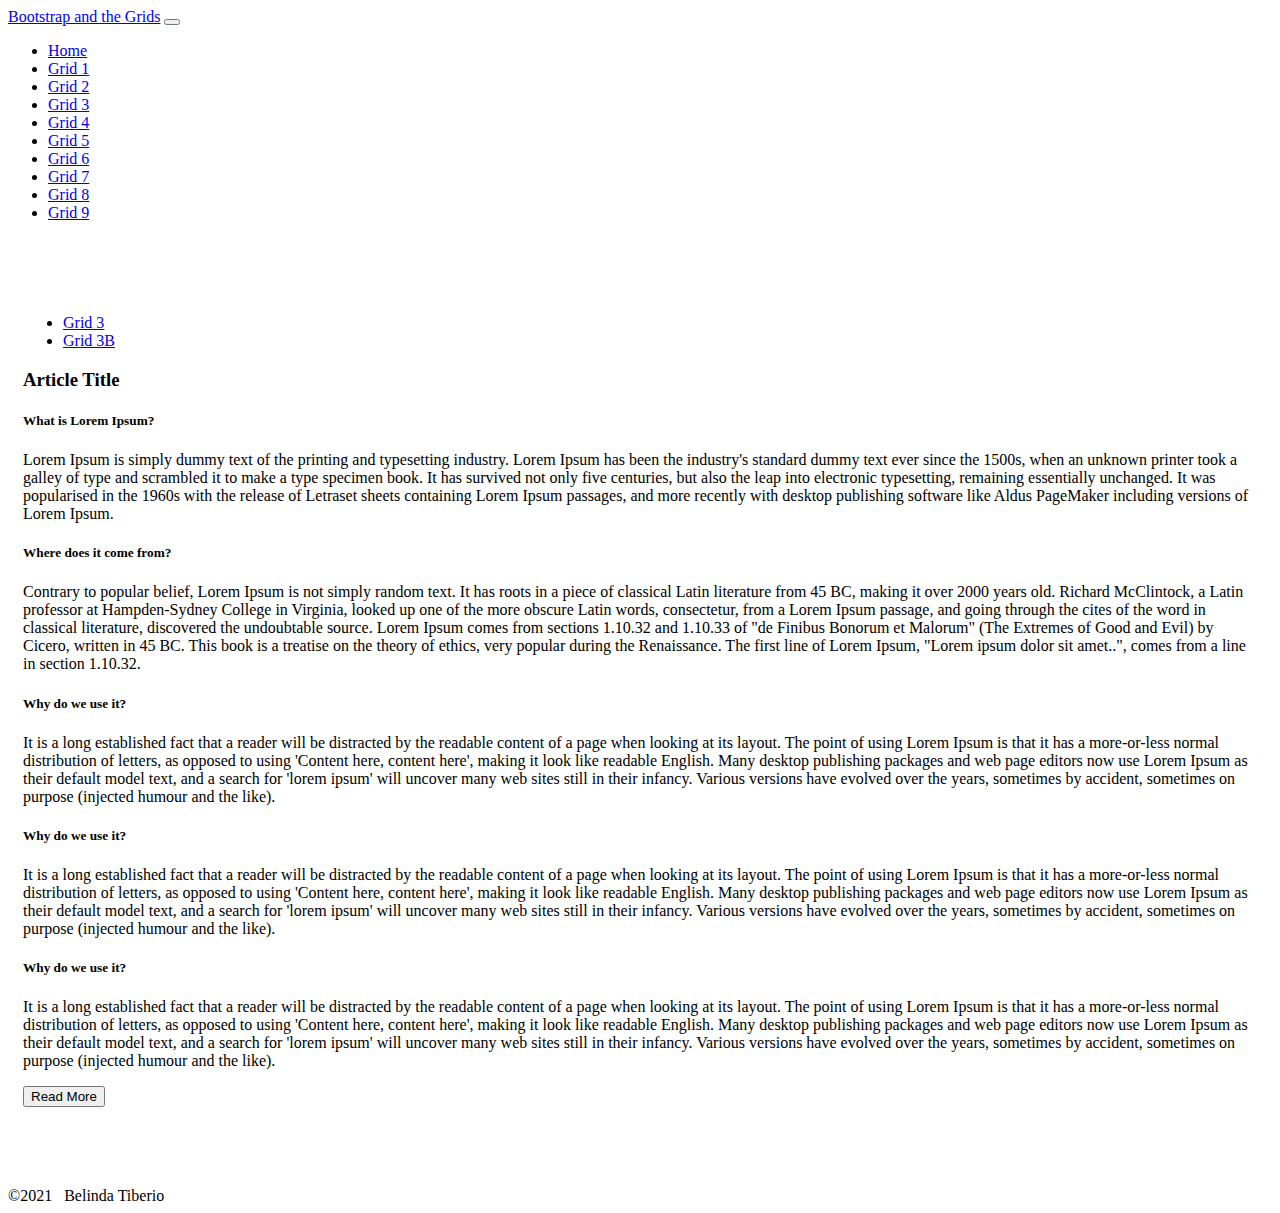
<file: Grid03.html>
<!doctype html>
<html lang="en" class="h-100">

<head>
    <title>Bootstrap and the Grids</title>
    <!-- Required meta tags -->
    <meta charset="utf-8">
    <meta name="viewport" content="width=device-width, initial-scale=1, shrink-to-fit=no">

    <!-- Bootstrap CSS -->
    <link href="https://cdn.jsdelivr.net/npm/bootstrap@5.1.0/dist/css/bootstrap.min.css" rel="stylesheet"
        integrity="sha384-KyZXEAg3QhqLMpG8r+8fhAXLRk2vvoC2f3B09zVXn8CA5QIVfZOJ3BCsw2P0p/We" crossorigin="anonymous">

    <!-- Custom CSS -->
    <link rel="stylesheet" href="/css/style.css">
</head>

<body class="d-flex flex-column h-100">

    <nav class="navbar navbar-expand-md navbar-dark fixed-top bg-dark">
        <div class="container-fluid">
            <a class="navbar-brand" href="#">Bootstrap and the Grids</a>
            <button class="navbar-toggler" type="button" data-bs-toggle="collapse" data-bs-target="#navbarCollapse"
                aria-controls="navbarCollapse" aria-expanded="false" aria-label="Toggle navigation">
                <span class="navbar-toggler-icon"></span>
            </button>
            <div class="collapse navbar-collapse" id="navbarCollapse">
                <ul class="navbar-nav me-auto mb-2 mb-md-0">
                    <li class="nav-item">
                        <a class="nav-link" href="/index.html">Home</a>
                    </li>
                    <li class="nav-item">
                        <a class="nav-link" href="/Grid01.html">Grid 1</a>
                    </li>
                    <li class="nav-item">
                        <a class="nav-link" href="/Grid02.html">Grid 2</a>
                    </li>
                    <li class="nav-item">
                        <a class="nav-link active" aria-current="page" href="/Grid03.html">Grid 3</a>
                    </li>
                    <li class="nav-item">
                        <a class="nav-link" href="/Grid04.html">Grid 4</a>
                    </li>
                    <li class="nav-item">
                        <a class="nav-link" href="/Grid05.html">Grid 5</a>
                    </li>
                    <li class="nav-item">
                        <a class="nav-link" href="/Grid06.html">Grid 6</a>
                    </li>
                    <li class="nav-item">
                        <a class="nav-link" href="/Grid07.html">Grid 7</a>
                    </li>
                    <li class="nav-item">
                        <a class="nav-link" href="/Grid08.html">Grid 8</a>
                    </li>
                    <li class="nav-item">
                        <a class="nav-link" href="/Grid09.html">Grid 9</a>
                    </li>
                </ul>
            </div>
        </div>
    </nav>

    <!-- Main -->
    <main class="flex-shrink-0">
        <div class="container h-100 minHeight mb-5">
            <!-- <h1>Grid Three</h1> -->
            <ul class="nav nav-pills mb-1">
                <li class="nav-item">
                    <a class="nav-link active" aria-current="page" href="/Grid03.html">Grid 3</a>
                </li>
                <li class="nav-item">
                    <a class="nav-link" href="/Grid03b.html">Grid 3B</a>
                </li>
            </ul>
            <div class="row h-100">
                <!-- Left Column -->
                <div class="col-7">
                    <div class="p-3 h-100 bg-secondary text-light">
                        <h3>Article Title</h3>
                        <h5>What is Lorem Ipsum?</h5>
                        <p> Lorem Ipsum is simply dummy text of the printing and typesetting industry. Lorem Ipsum has
                            been the industry's standard dummy text ever since the 1500s, when an unknown printer took a
                            galley of type and scrambled it to make a type specimen book. It has survived not only five
                            centuries, but also the leap into electronic typesetting, remaining essentially unchanged.
                            It was popularised in the 1960s with the release of Letraset sheets containing Lorem Ipsum
                            passages, and more recently with desktop publishing software like Aldus PageMaker including
                            versions of Lorem Ipsum.
                        </p>
                        <h5> Where does it come from?</h5>
                        <p> Contrary to popular belief, Lorem Ipsum is not simply random text.
                            It has roots in a piece
                            of classical Latin literature from 45 BC, making it over 2000 years
                            old. Richard McClintock,
                            a Latin professor at Hampden-Sydney College in Virginia, looked up
                            one of the more obscure
                            Latin words, consectetur, from a Lorem Ipsum passage, and going
                            through the cites of the
                            word in classical literature, discovered the undoubtable source.
                            Lorem Ipsum comes from
                            sections 1.10.32 and 1.10.33 of "de Finibus Bonorum et Malorum" (The
                            Extremes of Good and
                            Evil) by Cicero, written in 45 BC. This book is a treatise on the
                            theory of ethics, very
                            popular during the Renaissance. The first line of Lorem Ipsum,
                            "Lorem ipsum dolor sit
                            amet..", comes from a line in section 1.10.32.
                        </p>
                        <h5>Why do we use it?</h5>
                        <p>It is a long established fact that a reader will be distracted by the
                            readable content of a page
                            when looking at its layout. The point of using Lorem Ipsum is that
                            it has a more-or-less normal
                            distribution of letters, as opposed to using 'Content here, content
                            here', making it look like
                            readable English. Many desktop publishing packages and web page
                            editors now use Lorem Ipsum as
                            their default model text, and a search for 'lorem ipsum' will
                            uncover many web sites still in
                            their infancy. Various versions have evolved over the years,
                            sometimes by accident, sometimes on
                            purpose (injected humour and the like).
                        </p>
                    </div>
                </div>
                <!-- Right Column -->
                <div class="col-5 d-flex flex-column justify-content-evenly h-100">
                    <!-- Right Top Column -->
                    <div class="h-50 bg-secondary text-light p-2 overflow-auto">
                        <h5>Why do we use it?</h5>
                        <p> It is a long established fact that a reader will be distracted by the readable content of a
                            page when looking at its layout. The point of using Lorem Ipsum is that it has a
                            more-or-less normal distribution of letters, as opposed to using 'Content here, content
                            here', making it look like readable English. Many desktop publishing packages and web page
                            editors now use Lorem Ipsum as their default model text, and a search for 'lorem ipsum' will
                            uncover many web sites still in their infancy. Various versions have evolved over the years,
                            sometimes by accident, sometimes on purpose (injected humour and the like).
                        </p>
                    </div>
                    <div class="h-50 bg-dark text-light ps-2 mt-2 overflow-hidden">
                        <h5>Why do we use it?</h5>
                        <p> It is a long established fact that a reader will be distracted by the readable content of a
                            page when looking at its layout. The point of using Lorem Ipsum is that it has a
                            more-or-less normal distribution of letters, as opposed to using 'Content here, content
                            here', making it look like readable English. Many desktop publishing packages and web page
                            editors now use Lorem Ipsum as their default model text, and a search for 'lorem ipsum' will
                            uncover many web sites still in their infancy. Various versions have evolved over the years,
                            sometimes by accident, sometimes on purpose (injected humour and the like).
                        </p>

                    </div>
                    <div class="bg-dark border-top border-light border-1 p-2 text-light mt-2">
                        <button class="btn btn-light" type="button">Read More</button>
                    </div>
                </div>
            </div>
        </div>
    </main>

     <!-- Footer -->
     <footer class="footer mt-auto py-3 bg-light sticky-footer">
         <div class="container-fluid text-center">
             <span class="text-muted">&copy;2021 &nbsp; Belinda Tiberio</span>
         </div>
     </footer>
    <!-- Bootstrap JS -->
    <script src="https://cdn.jsdelivr.net/npm/bootstrap@5.1.0/dist/js/bootstrap.bundle.min.js"
        integrity="sha384-U1DAWAznBHeqEIlVSCgzq+c9gqGAJn5c/t99JyeKa9xxaYpSvHU5awsuZVVFIhvj" crossorigin="anonymous">
    </script>
</body>

</html>
</file>
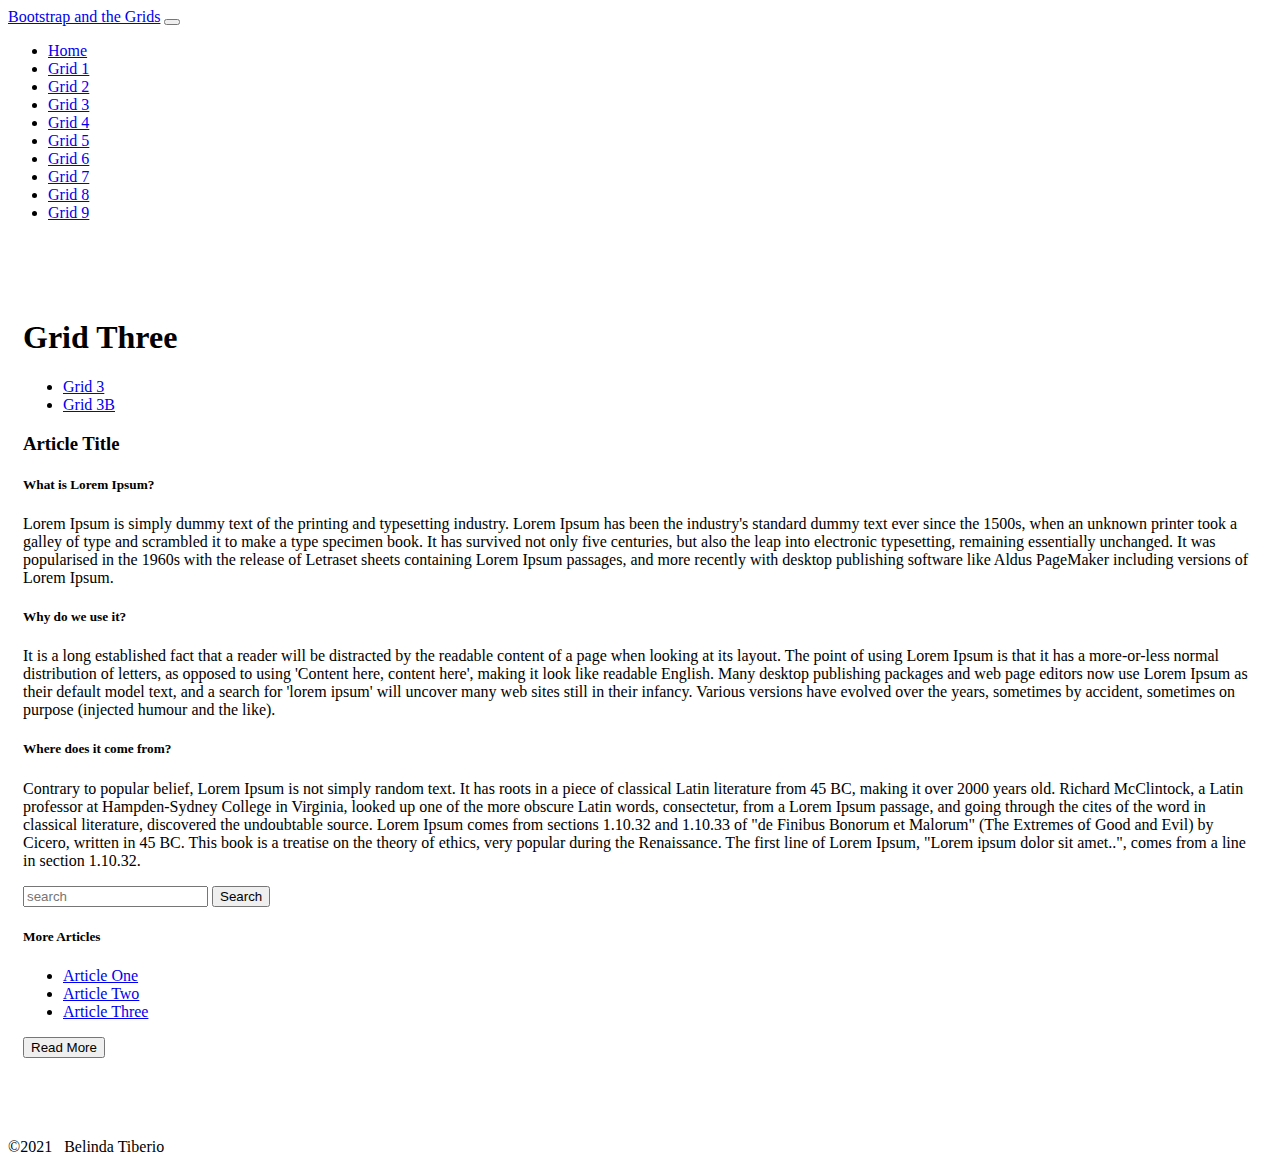
<file: Grid03b.html>
<!doctype html>
<html lang="en" class="h-100">

<head>
    <title>Bootstrap and the Grids</title>
    <!-- Required meta tags -->
    <meta charset="utf-8">
    <meta name="viewport" content="width=device-width, initial-scale=1, shrink-to-fit=no">

    <!-- Bootstrap CSS -->
    <link href="https://cdn.jsdelivr.net/npm/bootstrap@5.1.0/dist/css/bootstrap.min.css" rel="stylesheet"
        integrity="sha384-KyZXEAg3QhqLMpG8r+8fhAXLRk2vvoC2f3B09zVXn8CA5QIVfZOJ3BCsw2P0p/We" crossorigin="anonymous">

    <!-- Custom CSS -->
    <link rel="stylesheet" href="/css/style.css">
</head>

<body class="d-flex flex-column h-100">

    <nav class="navbar navbar-expand-md navbar-dark fixed-top bg-dark">
        <div class="container-fluid">
            <a class="navbar-brand" href="#">Bootstrap and the Grids</a>
            <button class="navbar-toggler" type="button" data-bs-toggle="collapse" data-bs-target="#navbarCollapse"
                aria-controls="navbarCollapse" aria-expanded="false" aria-label="Toggle navigation">
                <span class="navbar-toggler-icon"></span>
            </button>
            <div class="collapse navbar-collapse" id="navbarCollapse">
                <ul class="navbar-nav me-auto mb-2 mb-md-0">
                    <li class="nav-item">
                        <a class="nav-link" href="/index.html">Home</a>
                    </li>
                    <li class="nav-item">
                        <a class="nav-link" href="/Grid01.html">Grid 1</a>
                    </li>
                    <li class="nav-item">
                        <a class="nav-link" href="/Grid02.html">Grid 2</a>
                    </li>
                    <li class="nav-item">
                        <a class="nav-link active" aria-current="page" href="/Grid03.html">Grid 3</a>
                    </li>
                    <li class="nav-item">
                        <a class="nav-link" href="/Grid04.html">Grid 4</a>
                    </li>
                    <li class="nav-item">
                        <a class="nav-link" href="/Grid05.html">Grid 5</a>
                    </li>
                    <li class="nav-item">
                        <a class="nav-link" href="/Grid06.html">Grid 6</a>
                    </li>
                    <li class="nav-item">
                        <a class="nav-link" href="/Grid07.html">Grid 7</a>
                    </li>
                    <li class="nav-item">
                        <a class="nav-link" href="/Grid08.html">Grid 8</a>
                    </li>
                    <li class="nav-item">
                        <a class="nav-link" href="/Grid09.html">Grid 9</a>
                    </li>
                </ul>
            </div>
        </div>
    </nav>

    <!-- Main -->
    <main class="flex-shrink-0">
        <div class="container h-100 minHeight mb-5">
            <h1>Grid Three</h1>
            <ul class="nav nav-pills mb-1">
                <li class="nav-item">
                    <a class="nav-link" href="/Grid03.html">Grid 3</a>
                </li>
                <li class="nav-item">
                    <a class="nav-link active" aria-current="page" href="/Grid03b.html">Grid 3B</a>
                </li>
            </ul>
            <div class="row h-100">
                <!-- Left Column -->
                <div class="col-7">
                    <div class="p-3 h-100 bg-secondary text-light">
                        <h3>Article Title</h3>
                        <h5>What is Lorem Ipsum?</h5>
                        <p> Lorem Ipsum is simply dummy text of the printing and typesetting industry. Lorem Ipsum has
                            been the industry's standard dummy text ever since the 1500s, when an unknown printer took a
                            galley of type and scrambled it to make a type specimen book. It has survived not only five
                            centuries, but also the leap into electronic typesetting, remaining essentially unchanged.
                            It was popularised in the 1960s with the release of Letraset sheets containing Lorem Ipsum
                            passages, and more recently with desktop publishing software like Aldus PageMaker including
                            versions of Lorem Ipsum.
                        </p>

                        <h5>Why do we use it?</h5>
                        <p> It is a long established fact that a reader will be distracted by the readable content of a
                            page when looking at its layout. The point of using Lorem Ipsum is that it has a
                            more-or-less normal distribution of letters, as opposed to using 'Content here, content
                            here', making it look like readable English. Many desktop publishing packages and web page
                            editors now use Lorem Ipsum as their default model text, and a search for 'lorem ipsum' will
                            uncover many web sites still in their infancy. Various versions have evolved over the years,
                            sometimes by accident, sometimes on purpose (injected humour and the like).
                        </p>

                        <h5> Where does it come from?</h5>
                        <p> Contrary to popular belief, Lorem Ipsum is not simply random text. It has roots in a piece
                            of classical Latin literature from 45 BC, making it over 2000 years old. Richard McClintock,
                            a Latin professor at Hampden-Sydney College in Virginia, looked up one of the more obscure
                            Latin words, consectetur, from a Lorem Ipsum passage, and going through the cites of the
                            word in classical literature, discovered the undoubtable source. Lorem Ipsum comes from
                            sections 1.10.32 and 1.10.33 of "de Finibus Bonorum et Malorum" (The Extremes of Good and
                            Evil) by Cicero, written in 45 BC. This book is a treatise on the theory of ethics, very
                            popular during the Renaissance. The first line of Lorem Ipsum, "Lorem ipsum dolor sit
                            amet..", comes from a line in section 1.10.32.
                        </p>
                    </div>
                </div>
                <!-- Right Column -->
                <div class="col-5 h-100">
                    <!-- Right Top Column -->
                    <div class="bg-secondary text-light ps-2">
                        <form class="d-flex">
                            <input class="form-control me-2" type="search" placeholder="search" aria-label="search">
                            <button class="btn btn-outline-light" type="submit">Search</button>
                        </form>
                    </div>
                    <!-- Right Bottom Column -->
                    <div class="bg-dark text-light mt-2 p-2">
                        <h5>More Articles</h5>
                        <ul class="nav flex-column">
                            <li class="nav-item">
                                <a class="nav-link" href="#">Article One</a>
                            </li>
                            <li class="nav-item">
                                <a class="nav-link" href="#">Article Two</a>
                            </li>
                            <li class="nav-item">
                                <a class="nav-link" href="#">Article Three</a>
                            </li>
                        </ul>
                    </div>
                    <div class="bg-dark border-top border-light border-1 p-2 text-light mt-2">
                        <button class="btn btn-light" type="button">Read More</button>
                    </div>
                </div>
            </div>
        </div>
    </main>

     <!-- Footer -->
     <footer class="footer mt-auto py-3 bg-light sticky-footer">
         <div class="container-fluid text-center">
             <span class="text-muted">&copy;2021 &nbsp; Belinda Tiberio</span>
         </div>
     </footer>

    <!-- Bootstrap JS -->
    <script src="https://cdn.jsdelivr.net/npm/bootstrap@5.1.0/dist/js/bootstrap.bundle.min.js"
        integrity="sha384-U1DAWAznBHeqEIlVSCgzq+c9gqGAJn5c/t99JyeKa9xxaYpSvHU5awsuZVVFIhvj" crossorigin="anonymous">
    </script>

</body>

</html>
</file>
<file: css/style.css>
main>.container {
    padding: 60px 15px 0;
    margin-bottom: 5rem;
}

body>main {
    margin-bottom: 60px;
}

.sticky-nav {
    position: fixed;
    left: 0;
    bottom: 0;
    width: 100%;
}

.minHeight {
    min-height: 80vh;
}

.heroText {
    font-family: modesto-open-shadow, sans-serif;
    font-weight: 500;
    font-style: normal;
    color: rgb(255, 255, 0);
}

.bgImage {
    width: 100%;
    background: url("/img/GridBG.png");
    background-repeat: no-repeat;
    background-position: center;
    background-size: cover;
    background-attachment: fixed;
}
</file>
